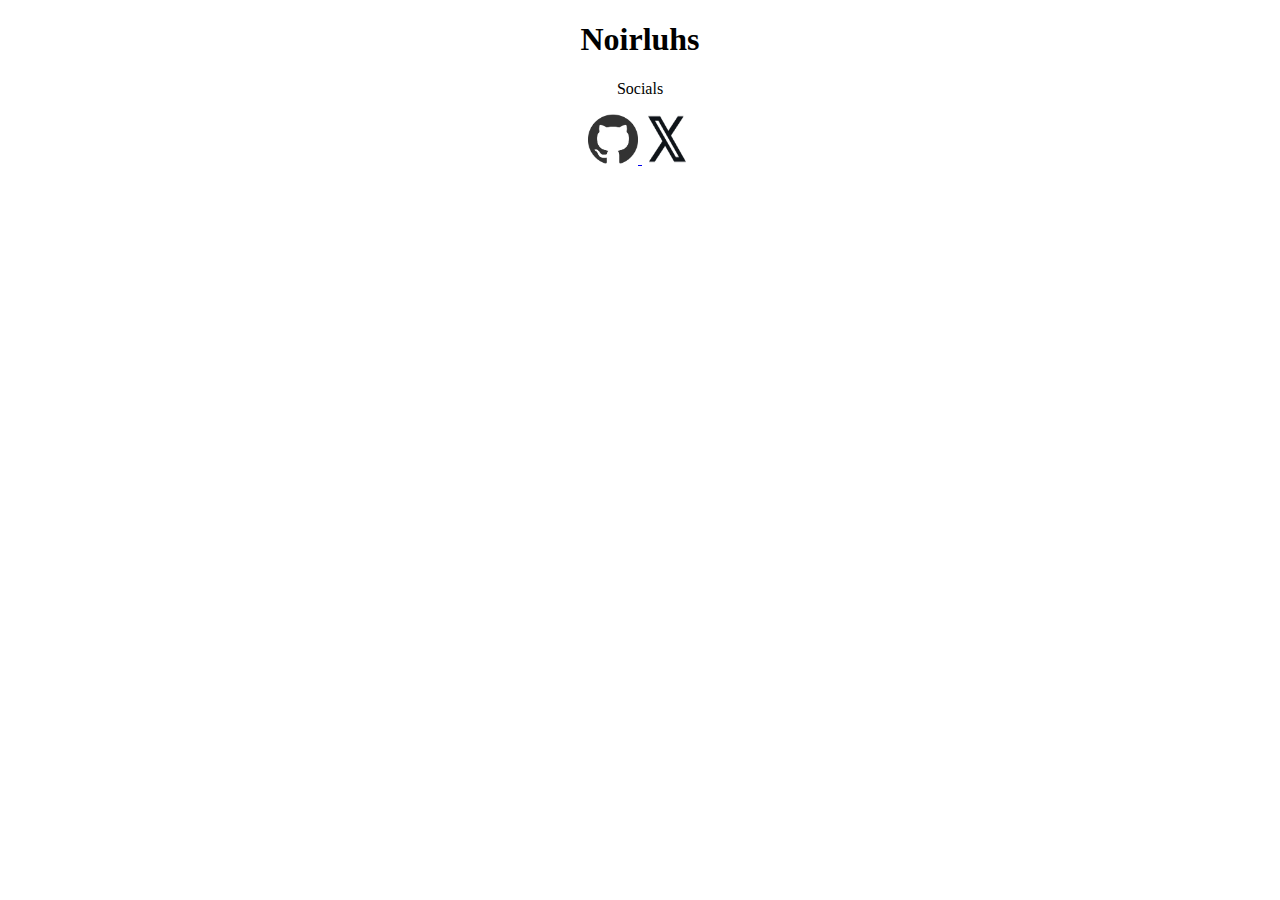
<file: index.html>
<!DOCTYPE html>
<html lang="en">
<head>
    <meta charset="UTF-8">
    <meta name="viewport" content="width=device-width, initial-scale=1.0">
    <link rel="stylesheet" href="styles.css">
    <link id="icon" rel="icon" type="image/png" href="Images/Nicon.png">
    <title>Noirluhs</title>
</head>
<body>
    <header>
        <h1 id="title">Noirluhs</h1>    
    </header>
    <main>

    </main>
    <footer>
        <div class="Socials">
            <p>Socials</p>
            <a href="https://github.com/Noirluhs">
                <img src="Images/GitHub_logo.png" alt="github.con/Noirluhs" width="50" height="50">
            </a>
            <a href="https://x.com/Noirluhs">
                <img src="Images/twitter.png" alt="x.com/noirluhs" width="50" height="50">
            </a>
        </div>
    <footer>
</body>
</html>
</file>
<file: styles.css>
#title {
    text-align: center;
    color: black;
}

body {
    background-color: white;
}

footer {
    width: 100%;
}

div {
    text-align: center;
    color: black;
}

p {
    color: black;
}


.Socials {
    display: block;
    margin-left: auto;
    margin-right: auto;
    width: 50%;
}

@keyframes slide {
    from: 
}
</file>
